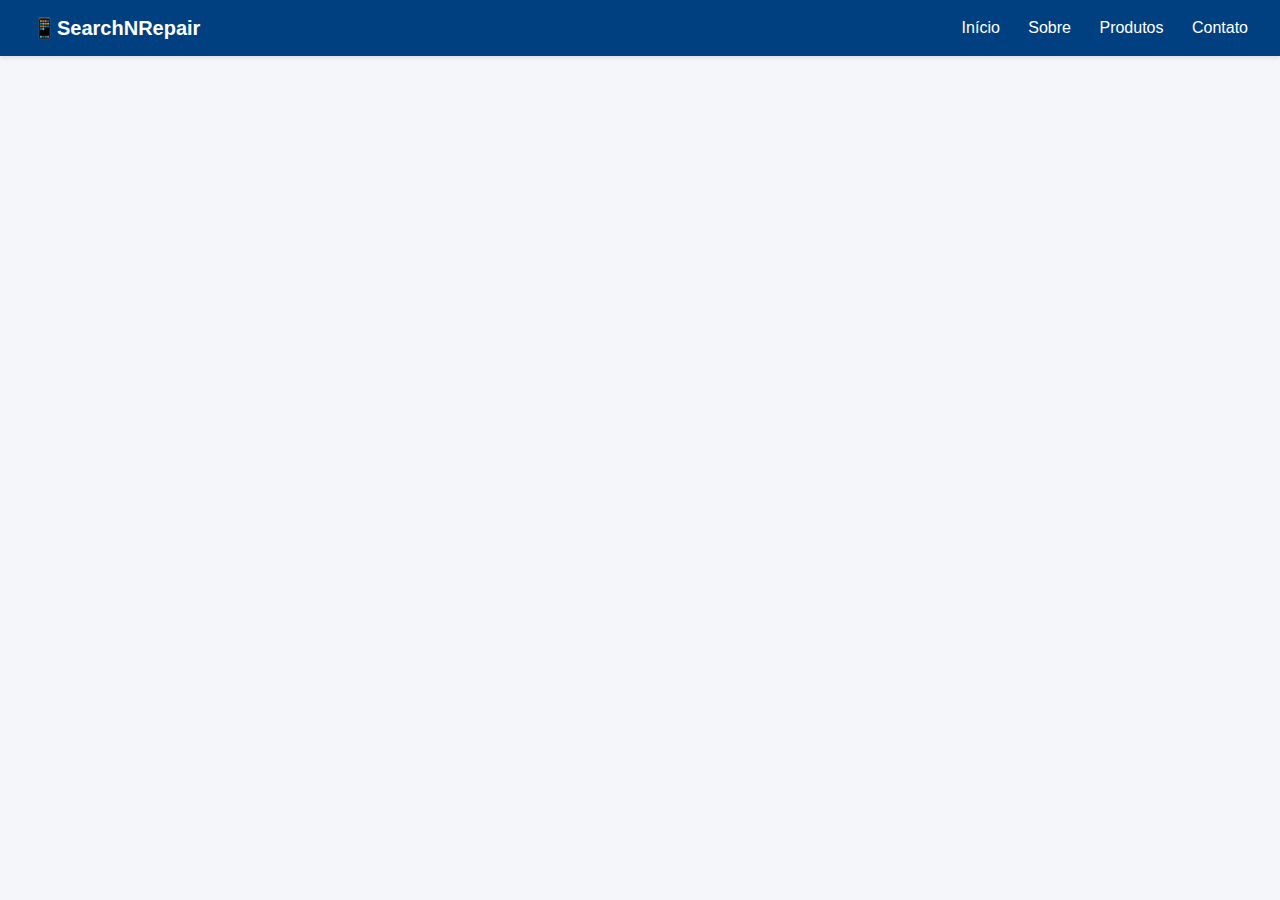
<file: index.html>
<!DOCTYPE html>
<html lang="pt-br">
<head>
    <meta charset="UTF-8" />
    <meta name="viewport" content="width=device-width, initial-scale=1.0"/>
    <title>SearchNRepair</title>
    <link rel="stylesheet" href="./assets/css/style.css"/>
</head>
<body>
    <div id="navbar"></div>
    <div id="product-container" class="container"></div>

    <script type="module" src="./assets/js/main.js"></script>
</body>
</html>
</file>
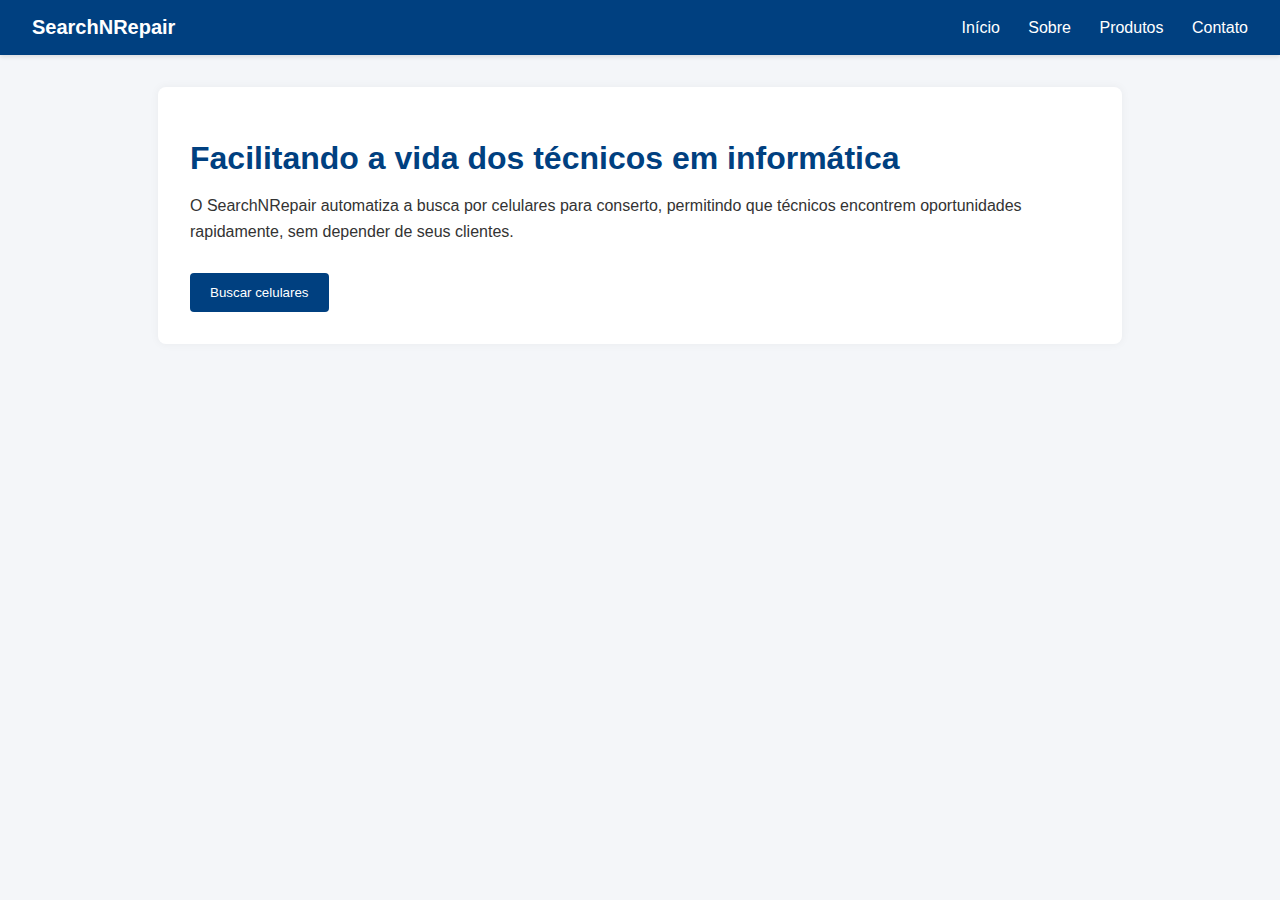
<file: assets/index.html>
<!DOCTYPE html>
<html lang="pt-BR">
<head>
  <meta charset="UTF-8" />
  <meta name="viewport" content="width=device-width, initial-scale=1.0" />
  <title>SearchNRepair - Início</title>
  <link rel="stylesheet" href="./css/style.css" />
  <script type="module" src="./js/index.js" defer></script>
</head>
<body>
  <div id="navbar"></div>

  <main class="secao" id="inicio">
    <h1>Facilitando a vida dos técnicos em informática</h1>
    <p>O SearchNRepair automatiza a busca por celulares para conserto, permitindo que técnicos encontrem oportunidades rapidamente, sem depender de seus clientes.</p>
    <button onclick="location.href='produtos.html'">Buscar celulares</button>
  </main>
</body>
</html>
</file>
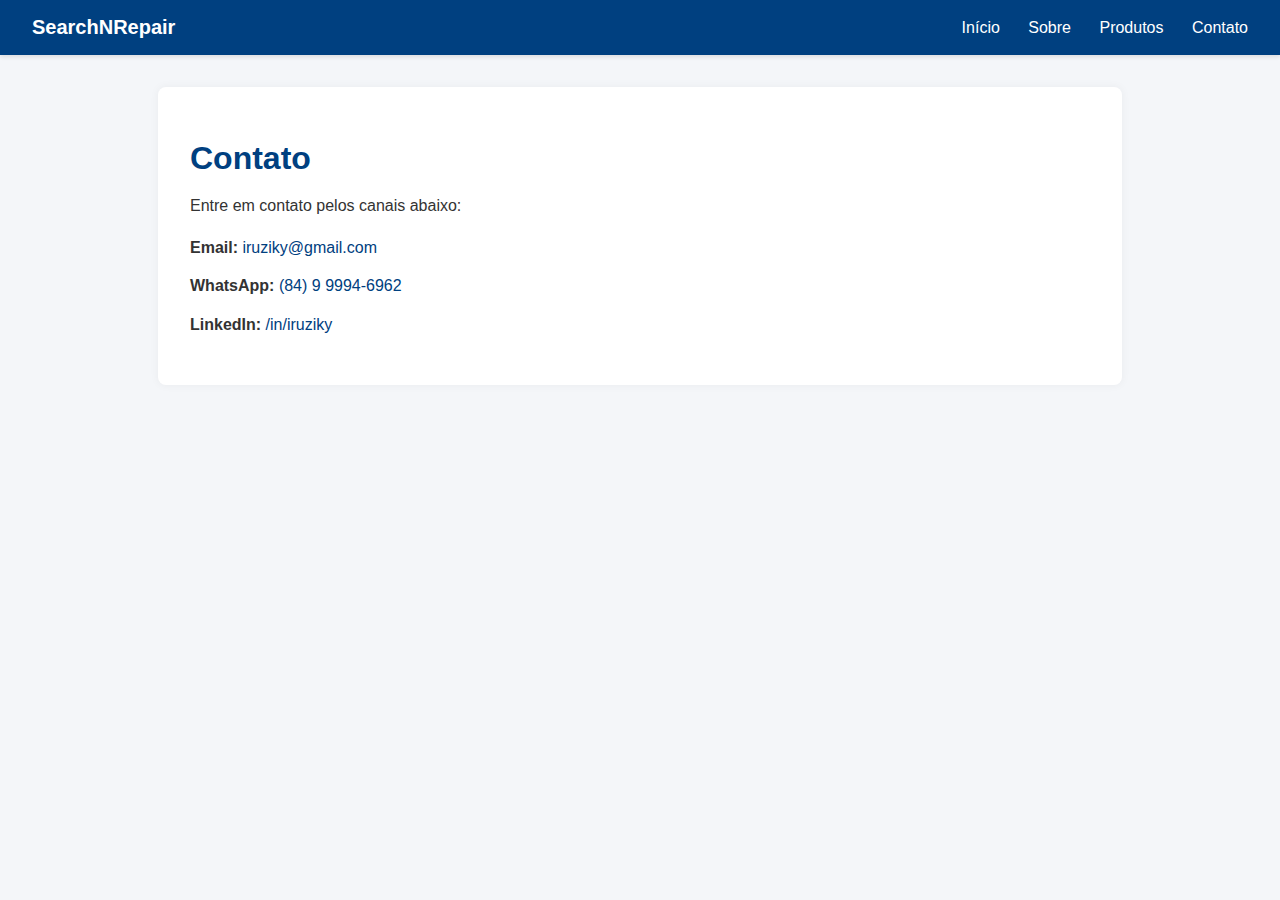
<file: assets/contato.html>
<!DOCTYPE html>
<html lang="pt-BR">
<head>
  <meta charset="UTF-8" />
  <meta name="viewport" content="width=device-width, initial-scale=1.0" />
  <title>SearchNRepair - Contato</title>
  <link rel="stylesheet" href="./css/style.css" />
  <script type="module" src="./js/contato.js" defer></script>
</head>
<body>
  <div id="navbar"></div>

  <main class="secao" id="contato">
    <h1>Contato</h1>
    <p>Entre em contato pelos canais abaixo:</p>
    <ul>
      <li><strong>Email:</strong> <a href="mailto:iruziky@gmail.com">iruziky@gmail.com</a></li>
      <li><strong>WhatsApp:</strong> <a href="https://wa.me/5584999946962" target="_blank">(84) 9 9994-6962</a></li>
      <li><strong>LinkedIn:</strong> <a href="https://www.linkedin.com/in/iruziky/" target="_blank">/in/iruziky</a></li>
    </ul>
  </main>
</body>
</html>
</file>
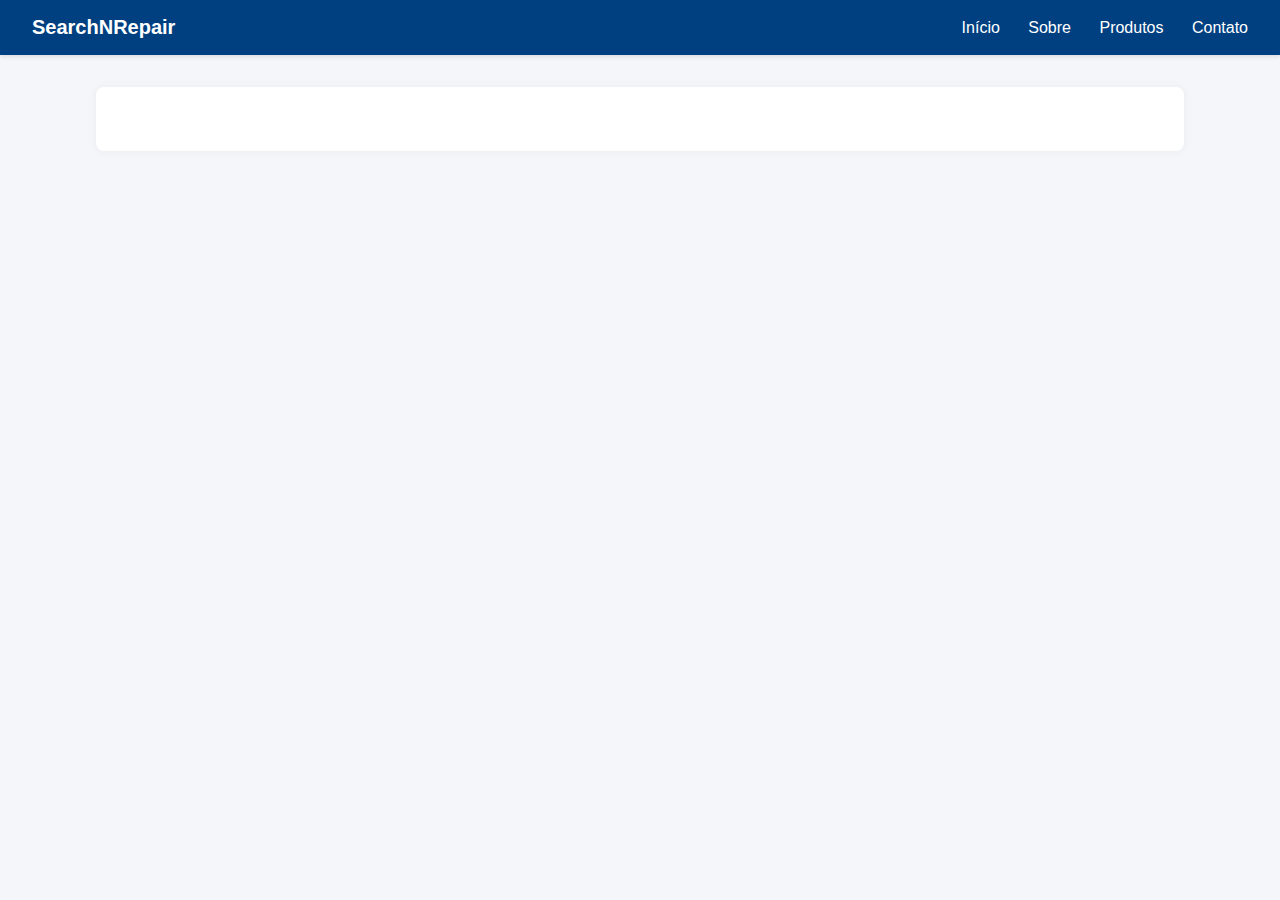
<file: assets/produtos.html>
<!-- produtos.html -->
<!DOCTYPE html>
<html lang="pt-BR">
<head>
  <meta charset="UTF-8" />
  <meta name="viewport" content="width=device-width, initial-scale=1.0">
  <title>Produtos - SearchNRepair</title>
  <link rel="stylesheet" href="css/style.css" />
  <script type="module" src="js/produtos.js" defer></script>
</head>
<body>
  <div id="navbar"></div>
  <section id="produtos" class="secao">
    <div id="product-container"></div>
  </section>
</body>
</html>
</file>
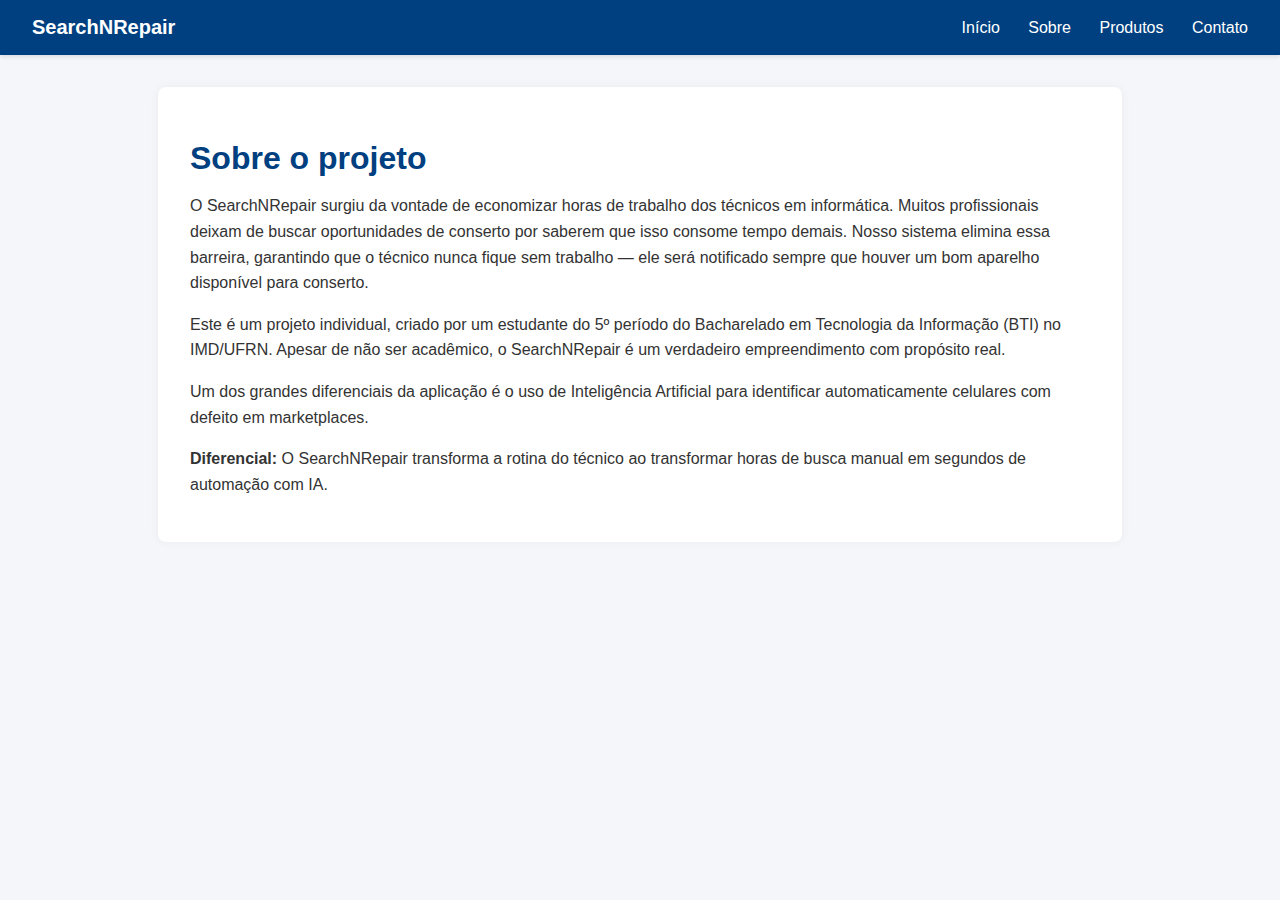
<file: assets/sobre.html>
<!DOCTYPE html>
<html lang="pt-BR">
<head>
  <meta charset="UTF-8" />
  <meta name="viewport" content="width=device-width, initial-scale=1.0" />
  <title>SearchNRepair - Sobre</title>
  <link rel="stylesheet" href="./css/style.css" />
  <script type="module" src="./js/sobre.js" defer></script>
</head>
<body>
  <div id="navbar"></div>

  <main class="secao" id="sobre">
    <h1>Sobre o projeto</h1>
    <p>O SearchNRepair surgiu da vontade de economizar horas de trabalho dos técnicos em informática. Muitos profissionais deixam de buscar oportunidades de conserto por saberem que isso consome tempo demais. Nosso sistema elimina essa barreira, garantindo que o técnico nunca fique sem trabalho — ele será notificado sempre que houver um bom aparelho disponível para conserto.</p>

    <p>Este é um projeto individual, criado por um estudante do 5º período do Bacharelado em Tecnologia da Informação (BTI) no IMD/UFRN. Apesar de não ser acadêmico, o SearchNRepair é um verdadeiro empreendimento com propósito real.</p>

    <p>Um dos grandes diferenciais da aplicação é o uso de Inteligência Artificial para identificar automaticamente celulares com defeito em marketplaces.</p>

    <p><strong>Diferencial:</strong> O SearchNRepair transforma a rotina do técnico ao transformar horas de busca manual em segundos de automação com IA.</p>
  </main>
</body>
</html>
</file>
<file: assets/css/style.css>
body {
    font-family: 'Segoe UI', sans-serif;
    margin: 0;
    padding: 0;
    background-color: #f4f6f9;
}

.page-title {
    text-align: center;
    padding: 1.5rem;
    margin: 0;
    font-size: 1.8rem;
    color: #333;
}

.container {
    display: flex;
    flex-wrap: wrap;
    gap: 1rem;
    padding: 1rem;
    justify-content: center;
}

.carousel {
    position: relative;
    width: 100%;
    overflow: hidden;
    margin-bottom: 1rem;
}

.carousel img {
    width: 100%;
    height: 200px;
    object-fit: cover;
    border-radius: 4px;
}

.carousel button {
    position: absolute;
    top: 50%;
    transform: translateY(-50%);
    background: rgba(0, 0, 0, 0.5);
    border: none;
    color: white;
    padding: 0.5rem;
    cursor: pointer;
}

.carousel button.prev {
    left: 0;
}

.carousel button.next {
    right: 0;
}

.navbar {
    display: flex;
    justify-content: space-between;
    align-items: center;
    background-color: #004080;
    color: white;
    padding: 1rem 2rem;
    box-shadow: 0 2px 4px rgba(0,0,0,0.1);
}

.logo {
    white-space: nowrap;
    font-weight: bold;
    font-size: 1.25rem;
}

.nav-links a {
    color: white;
    text-decoration: none;
    margin-left: 1.5rem;
    font-weight: 500;
    transition: color 0.3s ease;
}

.nav-links a:hover {
    color: #cce4ff;
}

.secao {
    background-color: #fff;
    padding: 2rem;
    margin: 2rem auto;
    max-width: 900px;
    border-radius: 8px;
    box-shadow: 0 0 10px rgba(0,0,0,0.05);
}

.secao h1,
.secao h2 {
    color: #004080;
    margin-bottom: 1rem;
}

.secao p,
.secao li {
    color: #333;
    line-height: 1.6;
    margin-bottom: 0.8rem;
}

.secao ul {
    list-style: none;
    padding: 0;
}

.secao ul li a {
    color: #004080;
    text-decoration: none;
}

.secao ul li a:hover {
    text-decoration: underline;
}

.secao button {
    background-color: #004080;
    color: white;
    padding: 0.75rem 1.25rem;
    border: none;
    border-radius: 4px;
    cursor: pointer;
    margin-top: 1rem;
}

.secao button:hover {
    background-color: #003060;
}

#produtos {
    width: 80vw;
    max-width: 1600px;
}

@media (max-width: 600px) {
    #produtos {
        padding: 0 1rem;
        width: 80vw;
    }
}


#product-container {
    display: flex;
    flex-wrap: wrap;
    gap: 5vh;
    justify-content: center;
}

.card {
    background: white;
    border-radius: 8px;
    box-shadow: 0 0 8px rgba(0, 0, 0, 0.1);
    padding: 1rem;
    width: 300px;
    display: flex;
    flex-direction: column;
}

.card a h2.title {
    margin: 0 0 0.5rem 0;
    height: 2.5rem;
    overflow: hidden;
    text-overflow: ellipsis;
    white-space: nowrap;
}

.card .desc-container {
    height: 10vh;
    overflow: hidden;
    margin: 0.2rem 0;
    position: relative;
}

.card .desc-text {
    white-space: normal;
    line-height: 1.2em;
}

.card .desc-container::after {
    content: "";
    position: absolute;
    bottom: 0;
    left: 0;
    right: 0;
    height: 1.5em;
    background: linear-gradient(to bottom, rgba(255,255,255,0), white 90%);
    pointer-events: none;
}

.card .price,
.card .battery,
.card .memory {
    flex: 1;
    overflow: hidden;
    text-overflow: ellipsis;
    white-space: nowrap;
    margin: 0.2rem 0;
}
</file>
